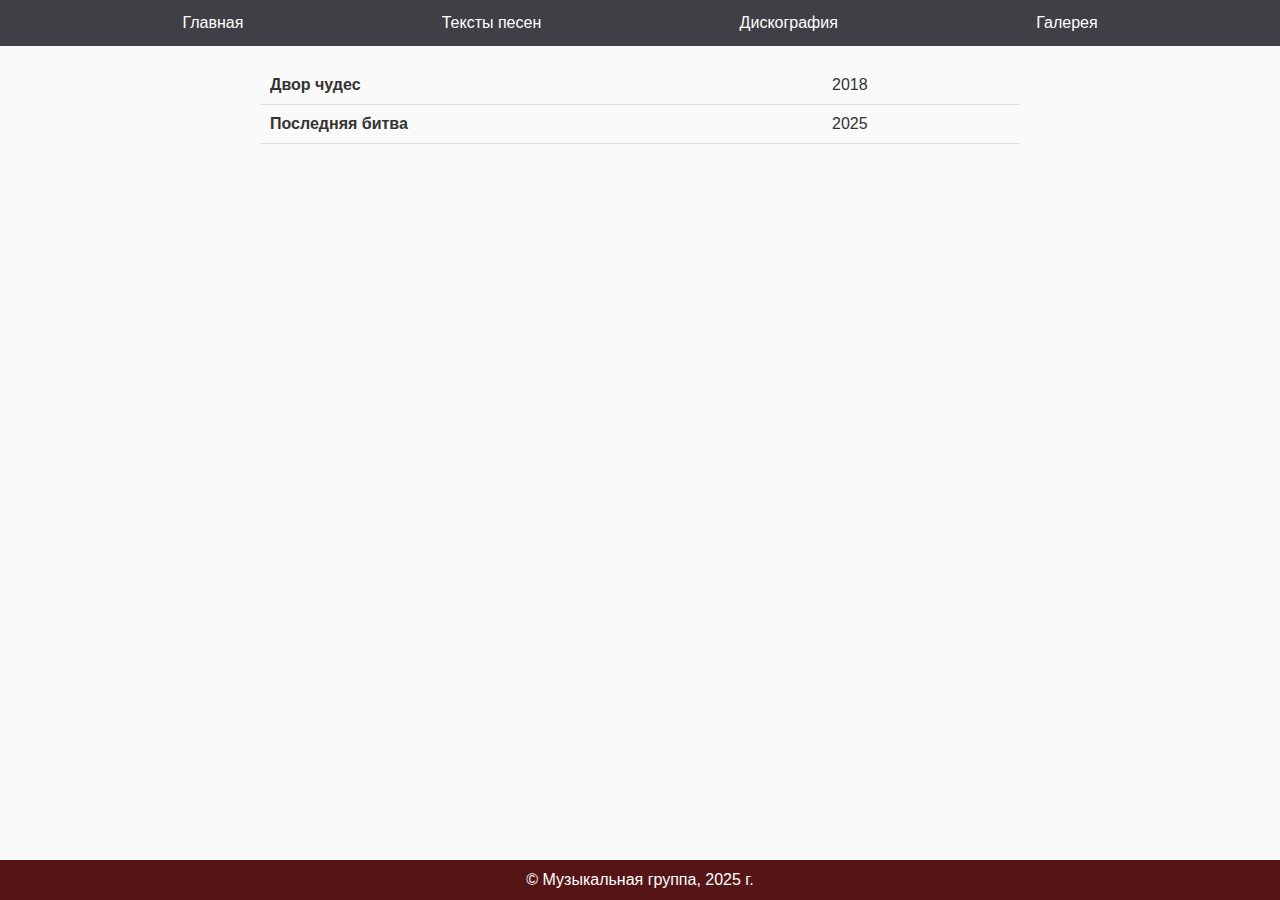
<file: discography.html>
<!DOCTYPE html>
<html lang="ru">
<head>
    <meta charset="UTF-8">
    <title>Музыкальная группа | Дискография</title>
    <link rel="stylesheet" href="style.css">
</head>
<body>
    <nav class="navbar">
        <ul>
            <li><a href="index.html">Главная</a></li>
            <li><a href="lyrics.html">Тексты песен</a></li>
            <li><a href="discography.html">Дискография</a></li>
            <li><a href="gallery.html">Галерея</a></li>
        </ul>
    </nav>

    <section id="discography">
        <table>
                <th>Двор чудес</th>
                <td>2018</td>
            </tr>
            <tr>
                <th>Последняя битва</th>
                <td>2025</td>
            </tr>
        </table>
    </section>

    <footer>
        <p>© Музыкальная группа, 2025 г.</p>
    </footer>
</body>
</html>
</file>
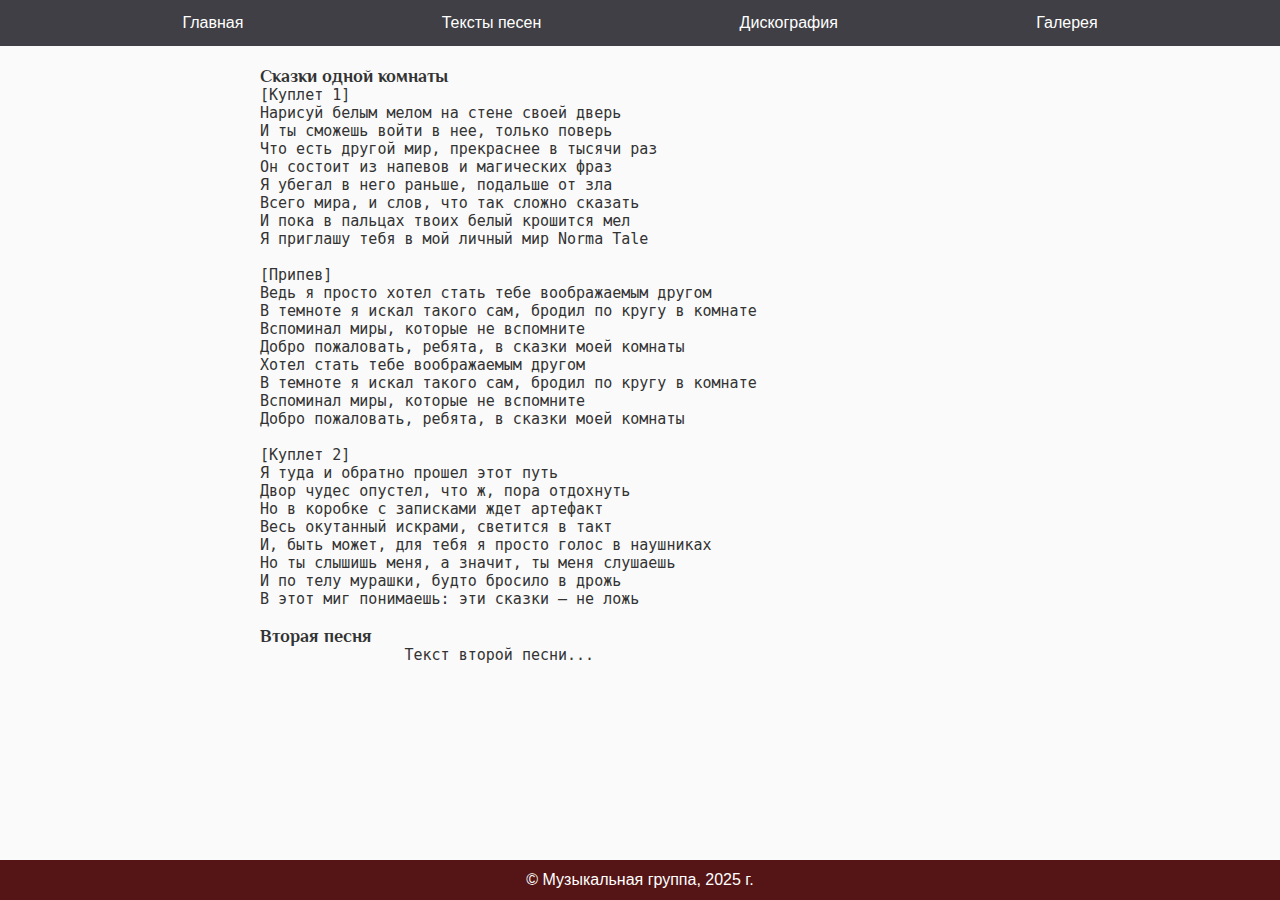
<file: lyrics.html>
<!DOCTYPE html>
<html lang="ru">
<head>
    <meta charset="UTF-8">
    <title>Музыкальная группа | Главная</title>
    <link rel="stylesheet" href="style.css">
  <link rel="preconnect" href="https://fonts.googleapis.com">
<link rel="preconnect" href="https://fonts.gstatic.com" crossorigin>
<link href="https://fonts.googleapis.com/css2?family=Bad+Script&display=swap" rel="stylesheet">
  <link rel="preconnect" href="https://fonts.googleapis.com">
<link rel="preconnect" href="https://fonts.gstatic.com" crossorigin>
<link href="https://fonts.googleapis.com/css2?family=Bad+Script&family=Philosopher:ital,wght@0,400;0,700;1,400;1,700&display=swap" rel="stylesheet">
</head>
<body>
<!DOCTYPE html>
<html lang="ru">
<head>
    <meta charset="UTF-8">
    <title>Музыкальная группа | Тексты песен</title>
    <link rel="stylesheet" href="style.css">
</head>
<body>
    <nav class="navbar">
        <ul>
            <li><a href="index.html">Главная</a></li>
            <li><a href="lyrics.html">Тексты песен</a></li>
            <li><a href="discography.html">Дискография</a></li>
            <li><a href="gallery.html">Галерея</a></li>
        </ul>
    </nav>

    <section id="lyrics">
        <div class="song">
            <h3>Сказки одной комнаты</h3>
            <pre>
[Куплет 1]
Нарисуй белым мелом на стене своей дверь
И ты сможешь войти в нее, только поверь
Что есть другой мир, прекраснее в тысячи раз
Он состоит из напевов и магических фраз
Я убегал в него раньше, подальше от зла
Всего мира, и слов, что так сложно сказать
И пока в пальцах твоих белый крошится мел
Я приглашу тебя в мой личный мир Norma Tale

[Припев]
Ведь я просто хотел стать тебе воображаемым другом
В темноте я искал такого сам, бродил по кругу в комнате
Вспоминал миры, которые не вспомните
Добро пожаловать, ребята, в сказки моей комнаты
Хотел стать тебе воображаемым другом
В темноте я искал такого сам, бродил по кругу в комнате
Вспоминал миры, которые не вспомните
Добро пожаловать, ребята, в сказки моей комнаты

[Куплет 2]
Я туда и обратно прошел этот путь
Двор чудес опустел, что ж, пора отдохнуть
Но в коробке с записками ждет артефакт
Весь окутанный искрами, светится в такт
И, быть может, для тебя я просто голос в наушниках
Но ты слышишь меня, а значит, ты меня слушаешь
И по телу мурашки, будто бросило в дрожь
В этот миг понимаешь: эти сказки — не ложь
            </pre>
        </div>
        
        <div class="song">
            <h3>Вторая песня</h3>
            <pre>
                Текст второй песни...
            </pre>
        </div>
    </section>

    <footer>
        <p>© Музыкальная группа, 2025 г.</p>
    </footer>
</body>
</html>
</file>
<file: style.css>
* {
    margin: 0;
    padding: 0;
    box-sizing: border-box;
}

body {
    font-family: Arial, sans-serif;
    background-color: #fafafa;
    color: #333;
}

header h1 {
    text-align: center;
    margin-top: 50px;
}

footer {
    position: fixed;
    bottom: 0;
    width: 100%;
    height: 40px;
    line-height: 40px;
    background-color: #551516;
    color: white;
    text-align: center;
}

/* Навигационное меню */
.navbar ul {
    list-style-type: none;
    overflow: hidden;
    background-color: #403F45;
    display: flex;
    justify-content: space-evenly;
}

.navbar li a {
    display: block;
    color: white;
    text-decoration: none;
    transition: all 0.3s ease-in-out;
    padding: 14px 16px;
}

.navbar li a:hover {
    background-color: #551516;
    transform: scale(1.1);
}

/* Оформление секций */
section {
    max-width: 800px;
    margin: auto;
    padding: 20px;
}

.song pre {
    white-space: pre-wrap;
    word-break: break-all;
}

table {
    width: 100%;
    border-collapse: collapse;
}

th, td {
    padding: 10px;
    text-align: left;
    border-bottom: 1px solid #ddd;
}

/* Анимация ссылок меню */
@keyframes slideInFromTop {
    from {transform: translateY(-100%);}
    to {transform: translateY(0);}
}

.navbar li a {
    animation-name: slideInFromTop;
    animation-duration: 0.5s;
    animation-fill-mode: forwards;
}
#head   {font-family: "Bad Script", cursive;
  font-weight: 400;
font-size: 40px;}
#tt { padding: 20px;
  font-family: "Philosopher", sans-serif;
  font-weight: 400;
  font-style: normal;
  font-size: 32px;
}
.center-image {text-align: center;
height: 300;}

.song {font-family: "Philosopher", sans-serif;
  font-weight: 400;
  font-style: normal;
font-size: 15px;}
</file>
